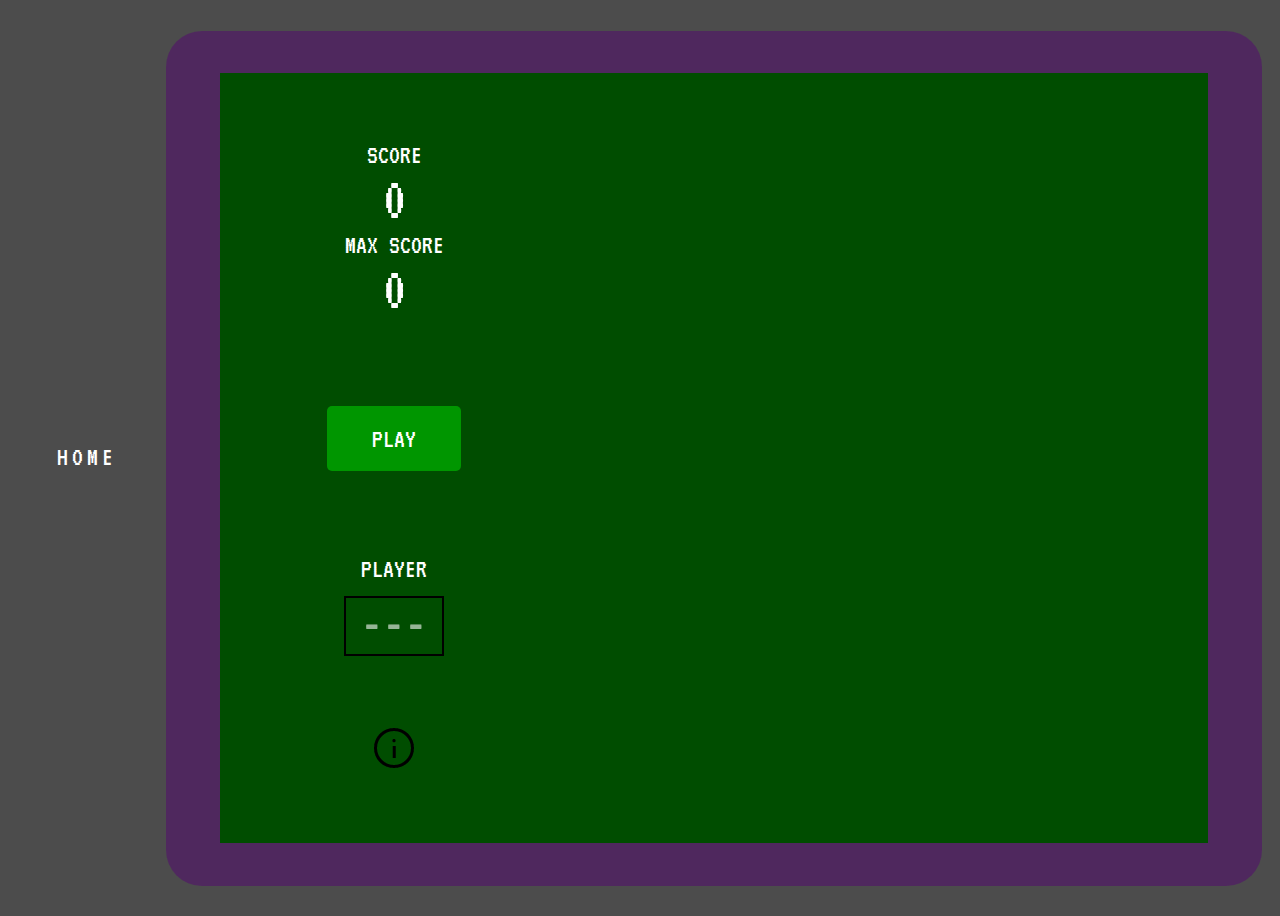
<file: juego.html>
<!DOCTYPE html>
<html lang="es">

<head>
  <meta charset="UTF-8" />
  <meta http-equiv="X-UA-Compatible" content="IE=edge" />
  <meta name="author 1" content="Franco Tallone" />
  <meta name="author 2" content="Tomas Cassanelli" />
  <meta name="description" content="Proyecto creado con HTML, CSS, JS sobre el famoso Juego Snake" />
  <meta name="keywords" content="HTML, CSS, JAVASCRIPT, SNAKE, JUEGO, RETRO" />
  <title>TF ARCADE</title>
  <link rel="stylesheet" href="style.css" />
  <link rel="shortcut icon" href="imagenes/logo_blanco.png" />
  <link rel="preconnect" href="https://fonts.googleapis.com" />
  <link rel="stylesheet" href="https://fonts.googleapis.com/css2?family=VT323&display=swap" />
</head>

<body>
  <div class="contenedorTotal">
    <div id="instrucciones" class="ventanaEmergente">
      <div class="formato">
        <h1>INSTRUCCIONES</h1>
        <span class="cerrar" href="">X</span>
        <p>
          Es muy fácil, solo debes comer manzanas y no chocar contra las
          paredes ni contigo mismo. <br />
          <br />
          Los comandos para que puedas jugar son las flechitas.
        </p>
      </div>
    </div>
    <section id="seccionJuego">
      <audio autoplay loop id="audio1" onloadeddata="setHalfVolume()"
        src="sonidos/y2mate.com_-_Arcade_Game_Music_Type_Beat_RDCworld1_Outro.mp3"></audio>
      <div class="cajaContenedor">
        <nav>
          <a href="index.html" class="botonNeon" id="botonHome"> HOME </a>
        </nav>
        <div class="capaVioleta">
          <div class="capaVerdeOscuro">
            <div class="barraOscuraContenedor">
              <div class="usuarioMarcadorContenedor">
                <span class="label">SCORE</span>
                <div class="marcador" id="score">0</div>
                <span class="label">MAX SCORE</span>
                <div class="maxScore">
                  <div class="marcador" id="maxUsuario">asd</div>
                  <div class="marcador" id="maxScore">0</div>
                </div>
              </div>
              <button id="botonPlay" onclick="volverAJugar()">PLAY</button>
              <div class="usuarioMarcadorContenedor">
                <label class="label" for="inputUsuario">PLAYER</label>

                <input class="usuarioInput" maxlength="3" placeholder="---" id="inputUsuario" name="inputUsuario"
                  required onkeypress="return soloLetras(event);" />
              </div>
              <div class="ajustesInstrucciones">
                <img id="instruccionesIcon" src="imagenes/icon.png" alt="info">
              </div>
            </div>
            <canvas id="canvasSnake" width="500" height="500"></canvas>
            <script src="juego.js"></script>
          </div>
        </div>
      </div>
    </section>
  </div>
</body>

</html>
</file>
<file: style.css>
body {
  height: 100vh;
  width: 100vw;
  background: rgba(0, 0, 0, 0.7)
    url(https://i.pinimg.com/originals/33/1d/34/331d344c012c1ff4307858f8c9f38706.gif)
    no-repeat fixed;
  background-size: cover;
  background-blend-mode: darken;
  text-align: center;
  overflow: hidden;
  font-family: "VT323", monospace;
}

.contenedorTotal {
  display: flex;
  flex-direction: column;
  width: 100%;
  height: 100%;
}

#seccionJuego {
  width: 100%;
  height: 100%;
}

#tituloPrincipal {
  font-size: 20vh;
  letter-spacing: 2vh;
  color: rgb(169, 111, 184);
  text-shadow: -0.3vh -0.3vh 0 #000, 0.3vh -0.3vh 0 #000, -0.3vh 0.3vh 0 #000,
    0.3vh 0.3vh 0 #000;
  margin-top: 3%;
}

.juegosContenedor {
  display: flex;
  justify-content: space-evenly;
  width: 100%;
  margin-top: 5%;
}

.juegos {
  display: flex;
  flex-direction: column;
  width: 15%;
  height: 15%;
  margin-top: -8%;
}

.titulo {
  display: flex;
  flex-direction: column;
  color: rgb(255, 0, 0);
  font-size: 6vh;
  text-shadow: -0.2vh -0.2vh 0 #000, 0.2vh -0.2vh 0 #000, -0.2vh 0.2vh 0 #000,
    0.1vh 0.1vh 0 #000;
  margin-top: auto;
  letter-spacing: 0.4vh;
}

#tituloSecundario {
  color: white;
}

.botonNeon {
  display: inline-block;
  padding: 2vh 4vh;
  color: #fff;
  letter-spacing: 4px;
  font-size: 3vh;
  text-decoration: none;
  overflow: hidden;
  transition: 0.1s;
}

.botonNeon:hover {
  background: #a945c7;
  box-shadow: 0 0 10px #a945c7, 0 0 40px #a945c7, 0 0 80px #a945c7;
  transition-delay: 0.2s;
}

#botonHome {
  margin-top: 0;
  margin-left: 10%;
}

#autores {
  text-align: center;
  color: rgb(255, 255, 255);
  font-size: 2vh;
  margin-top: 1%;
}

.cajaContenedor {
  display: flex;
  justify-content: center;
  align-items: center;
  height: 100%;
  width: 100%;
}

.capaVioleta {
  margin: 2%;
  display: flex;
  justify-content: center;
  align-items: center;
  background-color: #53106b98;
  border-radius: 4vh;
  width: 90%;
  height: 95%;
}

.capaVerdeOscuro {
  display: flex;
  justify-content: space-around;
  align-items: center;
  background-color: #004d00;
  width: 90%;
  height: 90%;
}

.barraOscuraContenedor {
  display: flex;
  justify-content: space-evenly;
  margin-left: 2%;
  margin-right: 2%;
  flex-direction: column;
  height: 100%;
  width: 17%;
  position: relative;
}

#botonPlay {
  background-color: #009600;
  font-size: 3vh;
  font-family: "VT323", monospace;
  color: #ffffff;
  border-color: transparent;
  border-radius: 5px;
  padding: 10%;
  margin: 10%;
  cursor: pointer;
}

#botonPlay:hover {
  background: #009600;
  box-shadow: 0 0 10px #488d3f, 0 0 40px #009600;
}

.label {
  color: white;
  font-size: 3vh;
}

.usuarioMarcadorContenedor {
  display: flex;
  flex-direction: column;
  justify-content: center;
  align-items: center;
}

.usuarioInput {
  align-self: center;
  background-color: transparent;
  width: 60%;
  box-sizing: border-box;
  margin-top: 8%;
  text-align: center;
  font-size: 6vh;
  border: solid 2px;
  font-family: "VT323", monospace;
}

.maxScore {
  display: flex;
  gap: 18px;
}
#maxUsuario {
  display: none;
}

.marcador {
  color: #ffffff;
  font-size: 7vh;
}

#instruccionesIcon {
  cursor: pointer;
}

.ventanaEmergente {
  display: none;
  z-index: 1;
  position: fixed;
  top: 0;
  left: 0;
  right: 0;
  background: rgba(0, 0, 0, 0.7);
  height: 100%;
}

.formato {
  width: 46%;
  padding: 2%;
  border-radius: 15px;
  background: rgb(255, 255, 255);
  position: relative;
  margin: auto;
}

.ventanaEmergente .cerrar {
  position: absolute;
  top: 20px;
  right: 30px;
  font-size: 30px;
  font-weight: bold;
  text-decoration: none;
  color: rgb(255, 0, 0);
}

.cerrar:hover {
  cursor: pointer;
}

::placeholder {
  color: rgba(255, 255, 255, 0.589);
}

p {
  font-size: 25px;
}
</file>
